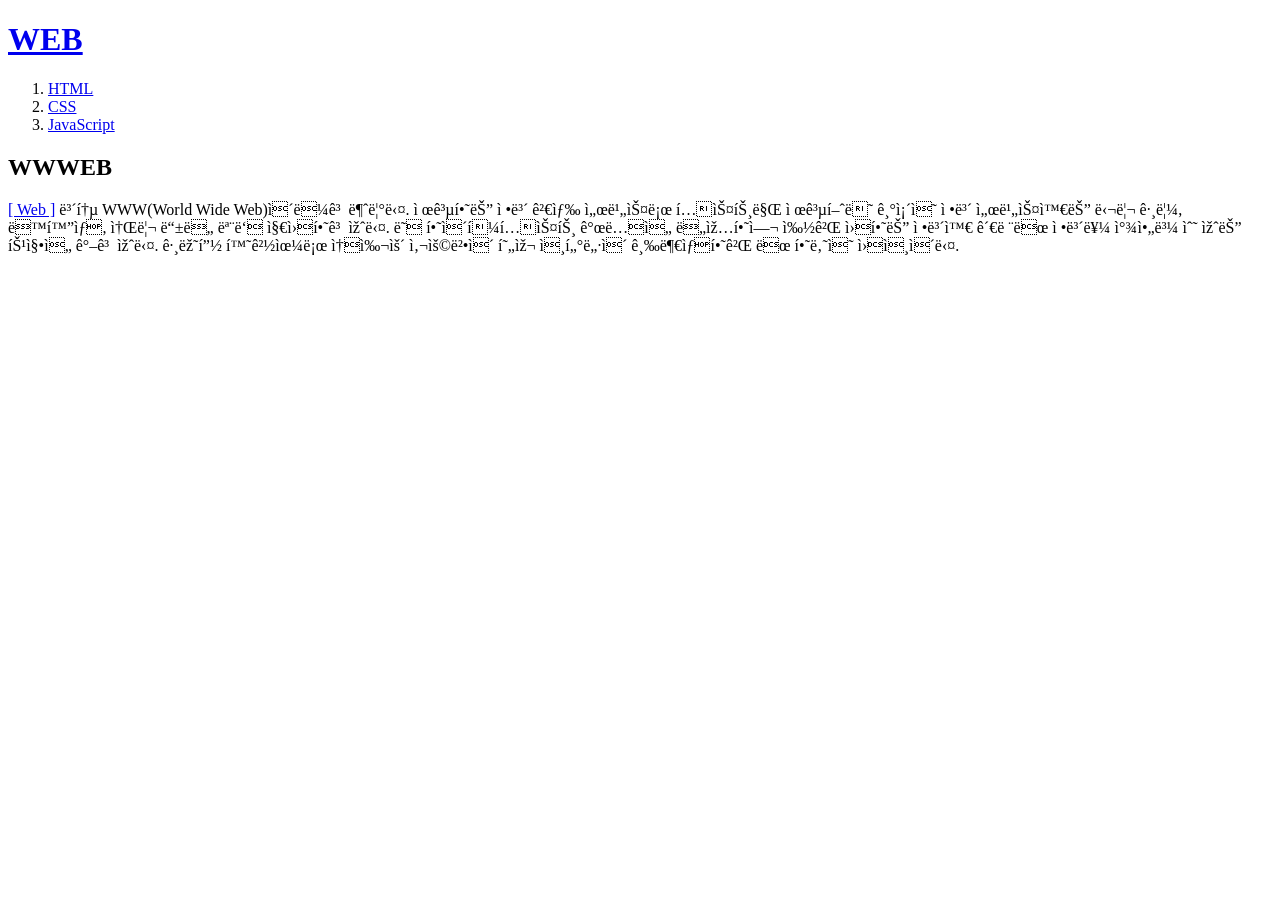
<file: index.html>
<!doctype html>

<html>

<head>
    <title> WEB1 - Welcome </title>
    <meta charset="utf_8">
</head>
    <body>
        <h1><a href="index.html">WEB</a></h1>
        <ol>
            <li><a href="1.html">HTML</a></li>
            <li><a href="2.html">CSS</a></li>
            <li><a href="3.html">JavaScript</a></li>
        </ol>
        
        <h2> WWWEB </h2>

        <p><a href="https://terms.naver.com/entry.naver?docId=784905&cid=41828&categoryId=41828" target="_blank" title="WEB의 정의">
        [ Web ]</a>
        보통 WWW(World Wide Web)이라고 불린다. 제공하는 정보 검색 서비스로 텍스트만 제공했던 기존의 정보 서비스와는 달리 
        그림, 동화상, 소리 등도 모두 지원하고 있다. 또 하이퍼텍스트 개념을 도입하여 쉽게 원하는 정보와 관련된 정보를 찾아볼 수 있는 특징을 갖고 있다. 
        그래픽 환경으로 손쉬운 사용법이 현재 인터넷이 급부상하게 된 하나의 원인이다.</p>
    </body>
</html>
</file>
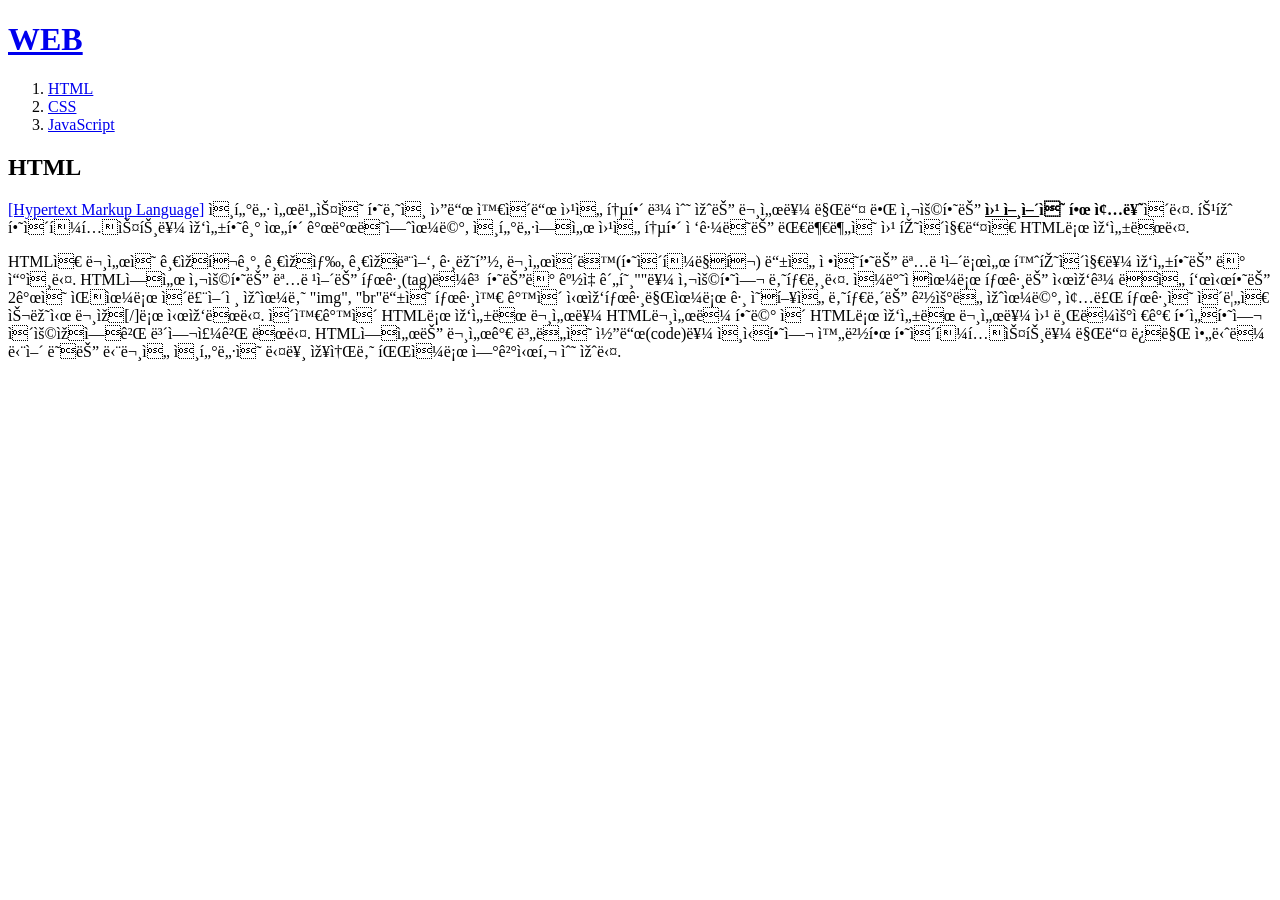
<file: 1.html>
<!doctype html>

<html>

<head>
    <title> WEB1 - HTML </title>
    <meta charset="utf_8">
</head>
    <body>
        <h1><a href="index.html">WEB</a></h1>
        <ol>
            <li><a href="1.html">HTML</a></li>
            <li><a href="2.html">CSS</a></li>
            <li><a href="3.html">JavaScript</a></li>
        </ol>
        
        <h2> HTML </h2>

        <p><a href="https://terms.naver.com/entry.naver?docId=1168097&cid=40942&categoryId=32838" target="_blank" title="html의 정의">
        [Hypertext Markup Language]</a>
        인터넷 서비스의 하나인 월드 와이드 웹을 통해 볼 수 있는 문서를 만들 때 
        사용하는 <strong><u>웹 언어</u>의 한 종류</strong>이다. 특히 하이퍼텍스트를 작성하기 위해 개발되었으며, 
        인터넷에서 웹을 통해 접근되는 대부분의 웹 페이지들은 HTML로 작성된다.</p>
        <p>HTML은 문서의 글자크기, 글자색, 글자모양, 그래픽, 문서이동(하이퍼링크) 등을 
        정의하는 명령어로서 홈페이지를 작성하는 데 쓰인다. 
        HTML에서 사용하는 명령어는 태그(tag)라고 하는데 꺽쇠괄호""를 사용하여 나타낸다. 
        일반적으로 태그는 시작과 끝을 표시하는 2개의 쌍으로 이루어져 있으나 "img", "br"등의 태그와 같이 
        시작태그만으로 그 영향을 나타내는 경우도 있으며, 종료 태그의 이름은 슬래시 문자[/]로 시작된다. 
        이와같이 HTML로 작성된 문서를 HTML문서라 하며 이 HTML로 작성된 문서를 웹 브라우저가 해석하여 이용자에게 보여주게 된다. 
        HTML에서는 문서가 별도의 코드(code)를 인식하여 완벽한 하이퍼텍스트를 만들 뿐만 아니라 
        단어 또는 단문을 인터넷의 다른 장소나 파일로 연결시킬 수 있다.</p>

    </body>
</html>
</file>
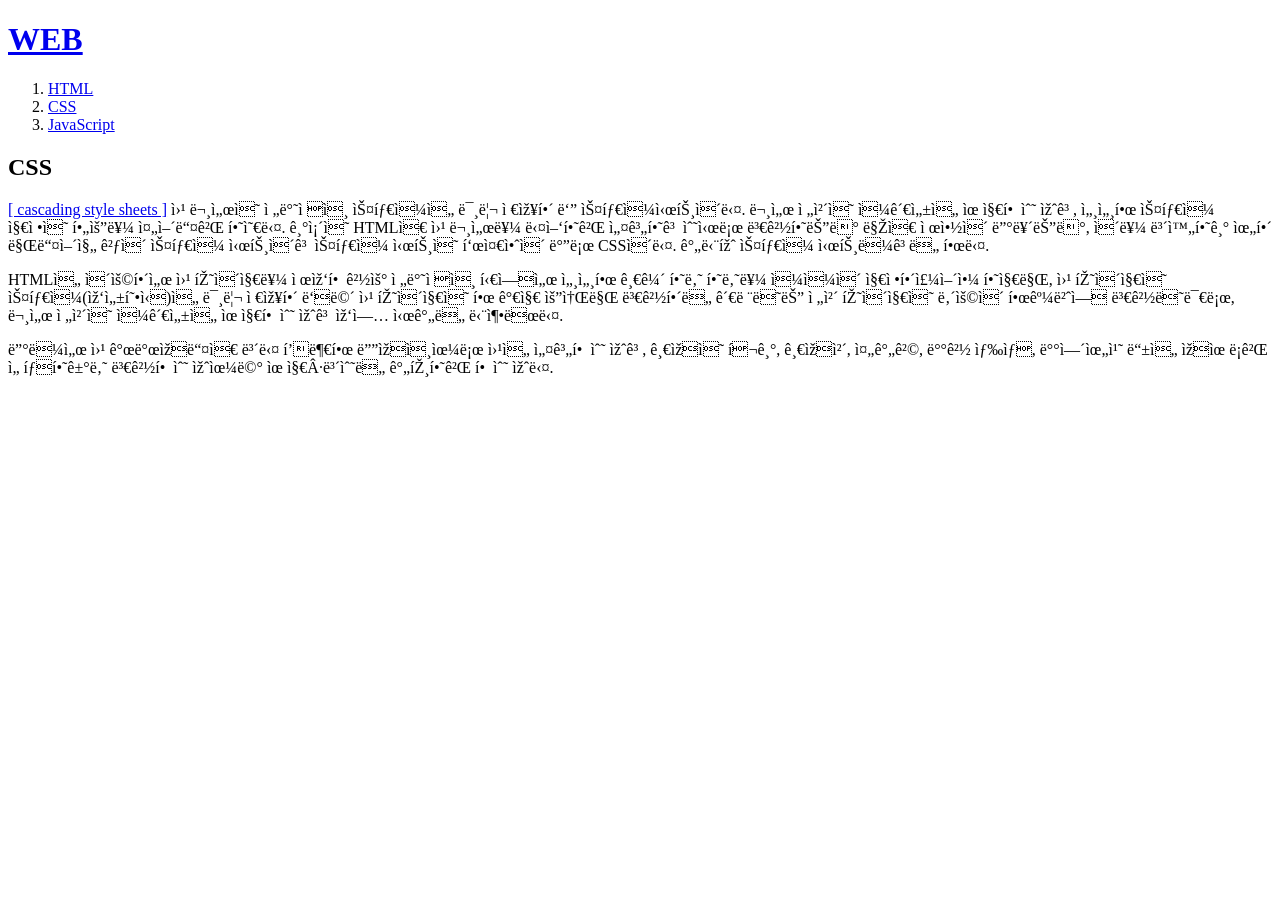
<file: 2.html>
<!doctype html>

<html>

<head>
    <title> WEB1 - CSS </title>
    <meta charset="utf_8">
</head>
    <body>
        <h1><a href="index.html">WEB</a></h1>
        <ol>
            <li><a href="1.html">HTML</a></li>
            <li><a href="2.html">CSS</a></li>
            <li><a href="3.html">JavaScript</a></li>
        </ol>
        
        <h2> CSS </h2>

        <p><a href="https://terms.naver.com/entry.naver?docId=1179641&cid=40942&categoryId=32854" target="_blank" title="CSS의 정의">
        [ cascading style sheets ]</a>
        웹 문서의 전반적인 스타일을 미리 저장해 둔 스타일시트이다. 문서 전체의 일관성을 유지할 수 있고, 
        세세한 스타일 지정의 필요를 줄어들게 하였다.
        기존의 HTML은 웹 문서를 다양하게 설계하고 수시로 변경하는데 많은 제약이 따르는데, 
        이를 보완하기 위해 만들어진 것이 스타일 시트이고 스타일 시트의 표준안이 바로 CSS이다. 
        간단히 스타일 시트라고도 한다.</p>
        <p>HTML을 이용해서 웹 페이지를 제작할 경우 전반적인 틀에서 세세한 글꼴 하나 하나를 일일이 지정해주어야 하지만, 
        웹 페이지의 스타일(작성형식)을 미리 저장해 두면 웹 페이지의 한 가지 요소만 변경해도 관련되는 전체 페이지의 내용이 한꺼번에 변경되므로, 
        문서 전체의 일관성을 유지할 수 있고 작업 시간도 단축된다.</p>
        <p>따라서 웹 개발자들은 보다 풍부한 디자인으로 웹을 설계할 수 있고, 
        글자의 크기, 글자체, 줄간격, 배경 색상, 배열위치 등을 자유롭게 선택하거나 변경할 수 있으며 유지·보수도 간편하게 할 수 있다.</p>

    </body>
</html>
</file>
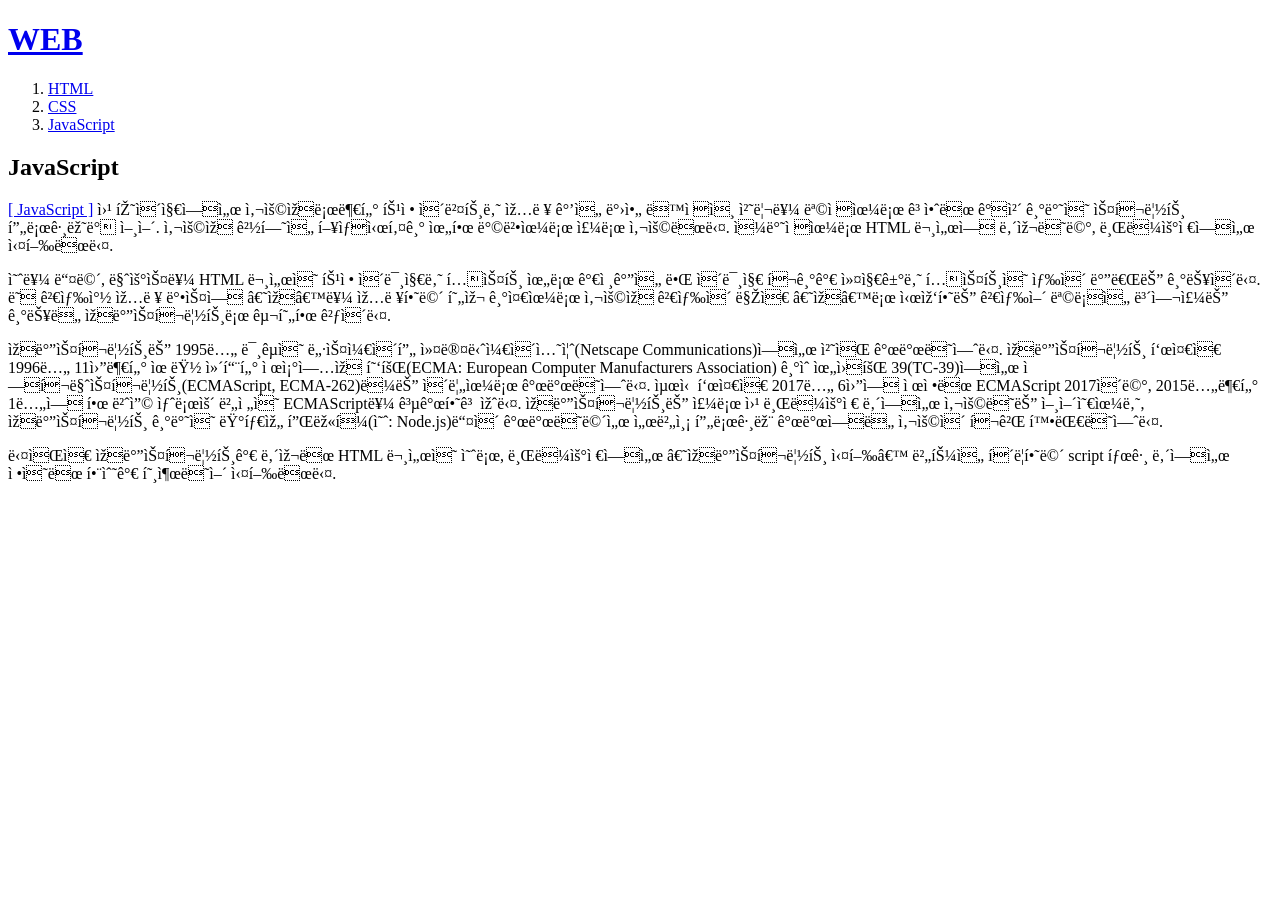
<file: 3.html>
<!doctype html>

<html>

<head>
    <title> WEB1 - JavaScript </title>
    <meta charset="utf_8">
</head>
    <body>
        <h1><a href="index.html">WEB</a></h1>
        <ol>
            <li><a href="1.html">HTML</a></li>
            <li><a href="2.html">CSS</a></li>
            <li><a href="3.html">JavaScript</a></li>
        </ol>
        
        <h2> JavaScript </h2>

        <p><a href="https://terms.naver.com/entry.naver?docId=2455068&cid=42346&categoryId=42346" target="_blank" title="JavaScript의 정의">
        [ JavaScript ]</a>
        웹 페이지에서 사용자로부터 특정 이벤트나 입력 값을 받아 동적인 처리를 목적으로 고안된 객체 기반의 스크립트 프로그래밍 언어.
        사용자 경험을 향상시키기 위한 방법으로 주로 사용된다. 일반적으로 HTML 문서에 내재되며, 브라우저에서 실행된다.</p>

        <p>예를 들면, 마우스를 HTML 문서의 특정 이미지나 텍스트 위로 가져갔을 때 이미지 크기가 커지거나 텍스트의 색이 바뀌는 기능이다. 
        또 검색창 입력 박스에 ‘자’를 입력하면 현재 기준으로 사용자 검색이 많은 ‘자’로 시작하는 검색어 목록을 보여주는 기능도 
        자바스크립트로 구현한 것이다.</p>

        <p>자바스크립트는 1995년 미국의 넷스케이프 커뮤니케이션즈(Netscape Communications)에서 처음 개발되었다. 
        자바스크립트 표준은 1996년 11월부터 유럽 컴퓨터 제조업자 협회(ECMA: European Computer Manufacturers Association) 
        기술위원회 39(TC-39)에서 에크마스크립트(ECMAScript, ECMA-262)라는 이름으로 개발되었다. 최신 표준은 2017년 6월에 제정된 ECMAScript 2017이며, 
        2015년부터 1년에 한 번씩 새로운 버전의 ECMAScript를 공개하고 있다.
        자바스크립트는 주로 웹 브라우저 내에서 사용되는 언어였으나, 자바스크립트 기반의 런타임 플랫폼(예: Node.js)들이 개발되면서 
        서버측 프로그램 개발에도 사용이 크게 확대되었다.</p>

        <p>다음은 자바스크립트가 내재된 HTML 문서의 예로, 브라우저에서 ‘자바스크립트 실행’ 버튼을 클릭하면 script 태그 내에서 
        정의된 함수가 호출되어 실행된다.</p>

    </body>
</html>
</file>
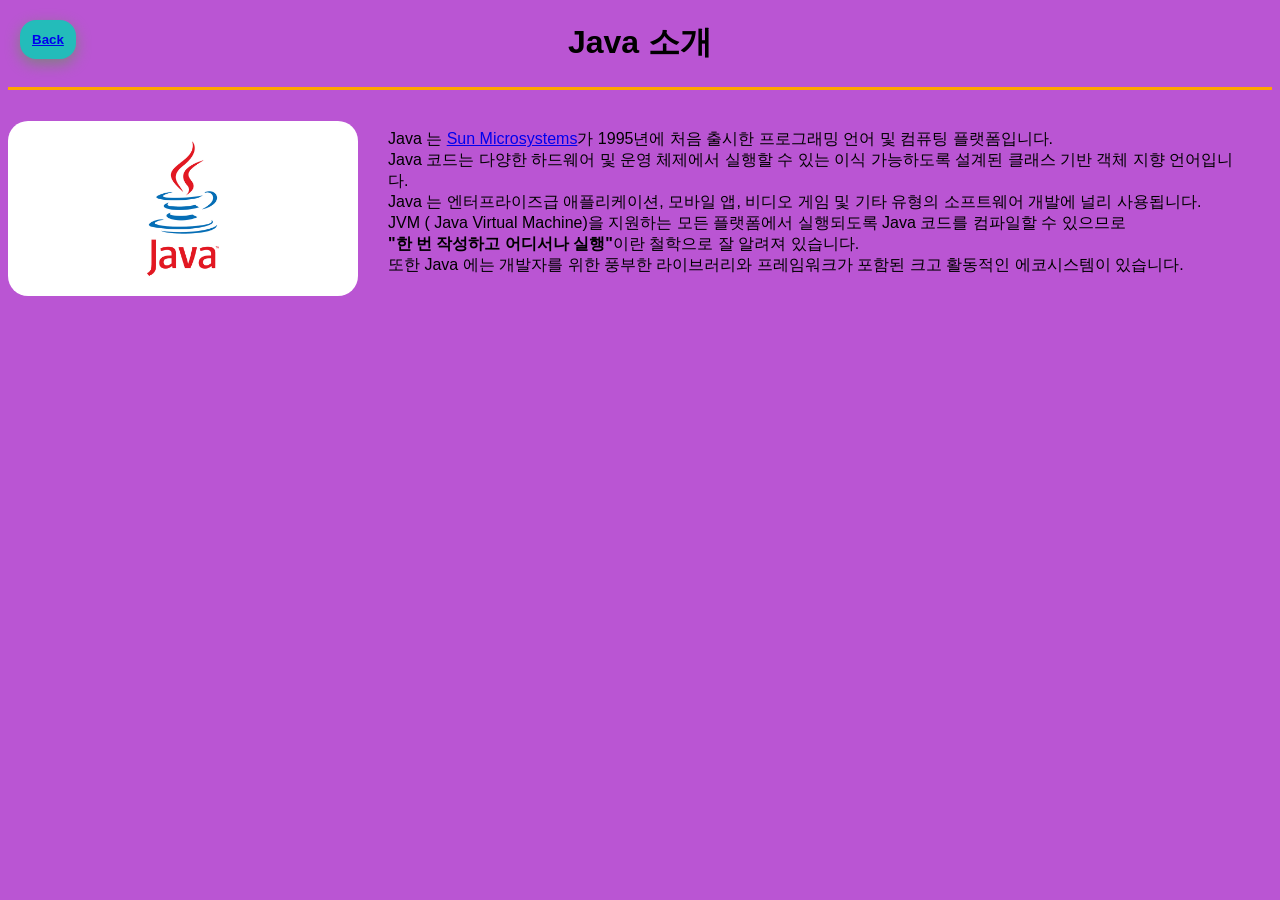
<file: tp3 결과물/aboutJava.html>
<!doctype html>

<html>
    
<head>
    <meta charset="UTF-8">
    <meta name="viewport" content="width=device-width, initial-scale=1.0">
    <title>About JAVA</title>

    <link rel="stylesheet" type="text/css" href="style2.css">

    <link href="https://fonts.googleapis.com/css2?family=Noto+Sans+KR:wght@100;300;400;500;700;900&family=Song+Myung&display=swap" rel="stylesheet">
    <link href="https://fonts.googleapis.com/css2?family=Montserrat:ital,wght@0,100;0,200;0,300;0,400;0,500;0,600;0,700;0,800;0,900;1,100;1,200;1,300;1,400;1,500;1,600;1,700;1,800;1,900&family=Noto+Sans+KR:wght@100;300;400;500;700;900&display=swap" rel="stylesheet">
</head>

<body>
    
    <button id="back-link"><a href="outline.html">Back</a></button>

    <center><h1>Java 소개</h1></center>


    <hr>
    <div class="main">
    
        <p><img src="java.jpg" class="thumbnail"></p>
    
        <div class="main_text">

            <p>Java 는 <a href="https://ko.wikipedia.org/wiki/썬_마이크로시스템즈" target="_blank">Sun Microsystems</a>가 
            1995년에 처음 출시한 프로그래밍 언어 및 컴퓨팅 플랫폼입니다.<br> 
            Java 코드는 다양한 하드웨어 및 운영 체제에서 실행할 수 있는 
            이식 가능하도록 설계된 클래스 기반 객체 지향 언어입니다.<br> 
            Java 는 엔터프라이즈급 애플리케이션, 모바일 앱, 
            비디오 게임 및 기타 유형의 소프트웨어 개발에 널리 사용됩니다.<br>
            JVM ( Java Virtual Machine)을 지원하는 모든 플랫폼에서 실행되도록 
            Java 코드를 컴파일할 수 있으므로 <br>
            <b>"한 번 작성하고 어디서나 실행"</b>이란 철학으로 잘 알려져 있습니다.<br>
            또한 Java 에는 개발자를 위한 풍부한 라이브러리와 프레임워크가 포함된 크고 활동적인 에코시스템이 있습니다.
            </p>
    
        </div>

    </div>
    
</body>
</html>
</file>
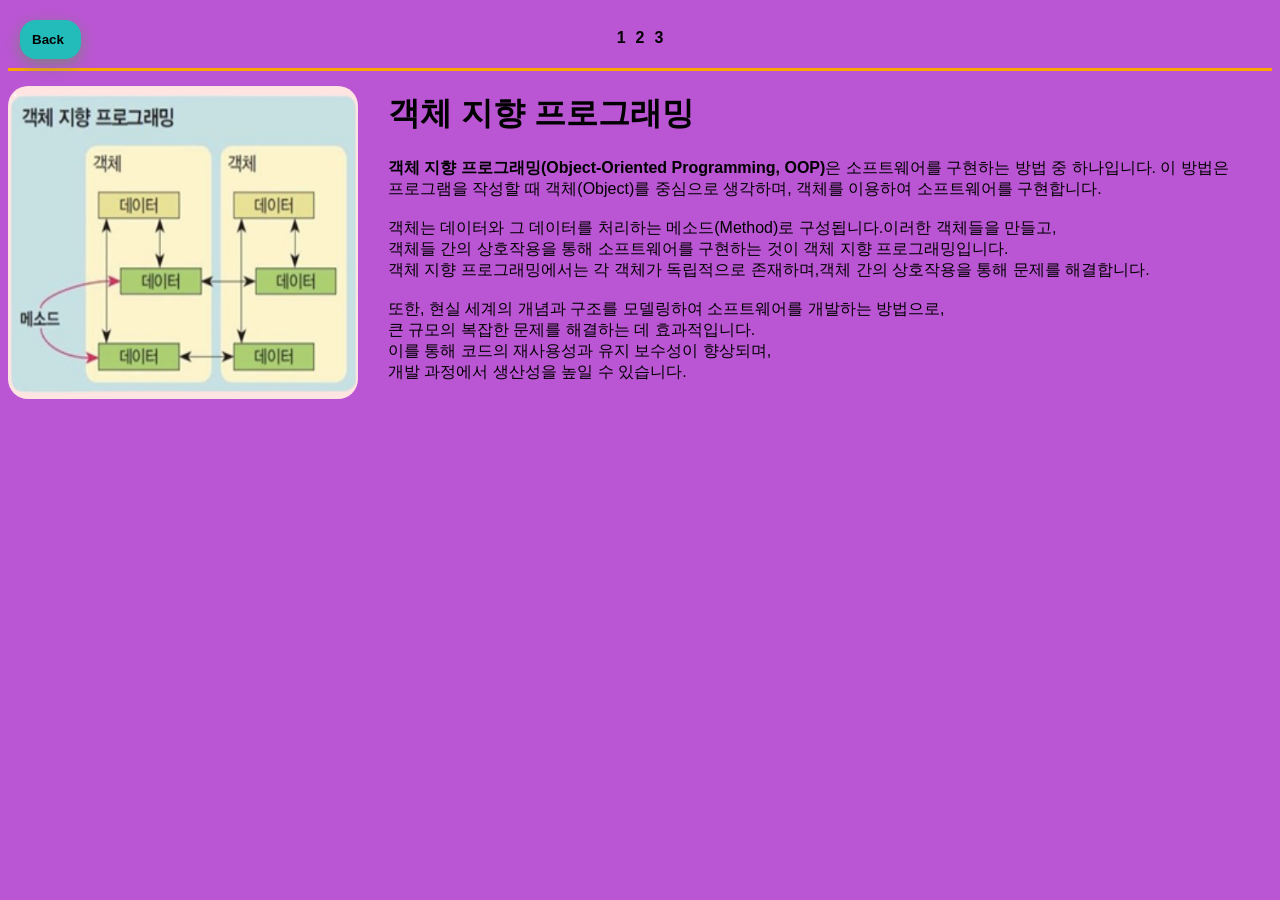
<file: tp3 결과물/object_oriented.html>
<!doctype html>

<html>

<head>
  <meta charset="UTF-8">
  <meta name="viewport" content="width=device-width, initial-scale=1.0">
    <title>Obeject-Oritented</title>

    <link rel="stylesheet" type="text/css" href="style2.css">

    <link href="https://fonts.googleapis.com/css2?family=Noto+Sans+KR:wght@100;300;400;500;700;900&family=Song+Myung&display=swap" rel="stylesheet">
    <link href="https://fonts.googleapis.com/css2?family=Montserrat:ital,wght@0,100;0,200;0,300;0,400;0,500;0,600;0,700;0,800;0,900;1,100;1,200;1,300;1,400;1,500;1,600;1,700;1,800;1,900&family=Noto+Sans+KR:wght@100;300;400;500;700;900&display=swap" rel="stylesheet">
</head>

<body>
  
  <div class="page">
    <button id="back-link"><a href="outline.html">Back</a></button>

    <b>
      <span class="page-numbers">
        <a href="#">1</a>
        <a href="예외처리.html">2</a>
        <a href="암호화와 보안.html">3</a>
      </span>
      
    </b>
  </div>

  <hr>
  
  <div class="main">
      <img class="thumbnail" src="객체지향프로그래밍.jpg">

      <div class="main_text">
        <h1>객체 지향 프로그래밍</h1>
        <p><strong>객체 지향 프로그래밍(Object-Oriented Programming, OOP)</strong>은 소프트웨어를 구현하는 방법 중 하나입니다.
        이 방법은 프로그램을 작성할 때 객체(Object)를 중심으로 생각하며, 객체를 이용하여 소프트웨어를 구현합니다.<br><br>
        
        객체는 데이터와 그 데이터를 처리하는 메소드(Method)로 구성됩니다.이러한 객체들을 만들고,<br>
        객체들 간의 상호작용을 통해 소프트웨어를 구현하는 것이 객체 지향 프로그래밍입니다.<br> 
        객체 지향 프로그래밍에서는 각 객체가 독립적으로 존재하며,객체 간의 상호작용을 통해 문제를 해결합니다.<br><br>
        또한, 현실 세계의 개념과 구조를 모델링하여 소프트웨어를 개발하는 방법으로,<br>
        큰 규모의 복잡한 문제를 해결하는 데 효과적입니다.<br> 
        이를 통해 코드의 재사용성과 유지 보수성이 향상되며,<br>
        개발 과정에서 생산성을 높일 수 있습니다.</p>
      </div>

  </div>

</body>

</html>
</file>
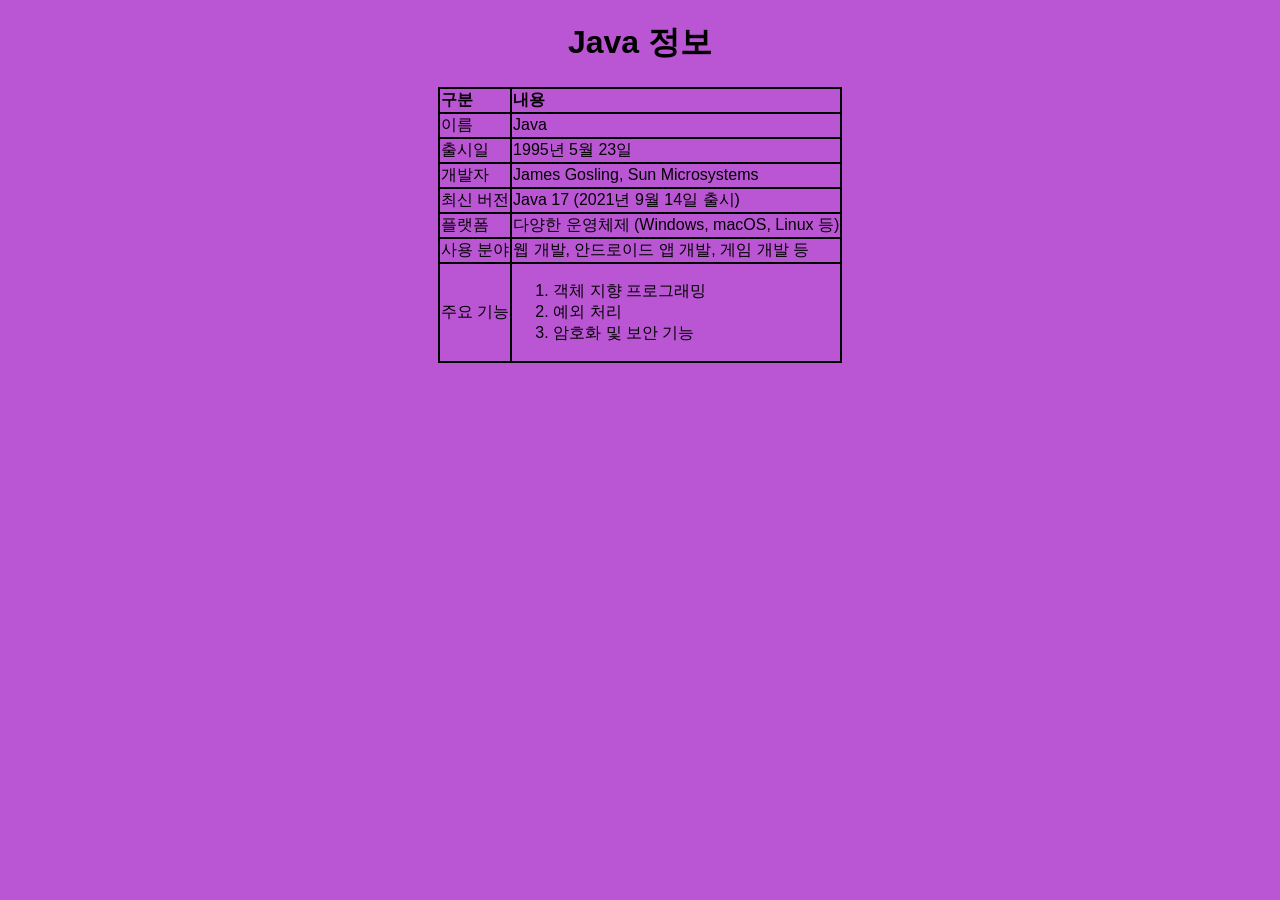
<file: tp3 결과물/outline.html>
<!DOCTYPE html>
<html>
  
<head>
  <meta charset="UTF-8">
  <meta name="viewport" content="width=device-width, initial-scale=1.0">
    <title>Outline</title>

    <link rel="stylesheet" type="text/css" href="style2.css">

    <link href="https://fonts.googleapis.com/css2?family=Noto+Sans+KR:wght@100;300;400;500;700;900&family=Song+Myung&display=swap" rel="stylesheet">
    <link href="https://fonts.googleapis.com/css2?family=Montserrat:ital,wght@0,100;0,200;0,300;0,400;0,500;0,600;0,700;0,800;0,900;1,100;1,200;1,300;1,400;1,500;1,600;1,700;1,800;1,900&family=Noto+Sans+KR:wght@100;300;400;500;700;900&display=swap" rel="stylesheet">
</head>

<body>
  <div class="outline">
    
    <h1>Java 정보</h1>
    
    <table>
      <thead>
        <tr>
          <th>구분</th>
          <th>내용</th>
        </tr>
      </thead>
      
      <tbody>
        <tr>
          <td>이름</td>
          <td><a href="aboutJava.html">Java</a></td>
        </tr>
        
        <tr>
          <td>출시일</td>
          <td>1995년 5월 23일</td>
        </tr>
        
        <tr>
          <td>개발자</td>
          <td>James Gosling, Sun Microsystems</td>
        </tr>
        
        <tr>
          <td>최신 버전</td>
          <td>Java 17 (2021년 9월 14일 출시)</td>
        </tr>
        
        <tr>
          <td>플랫폼</td>
          <td>다양한 운영체제 (Windows, macOS, Linux 등)</td>
        </tr>
        
        <tr>
          <td>사용 분야</td>
          <td>웹 개발, 안드로이드 앱 개발, 게임 개발 등</td>
        </tr>
        
        <tr>
          <td><a href="object_oriented.html">주요 기능</a></td>
          <td>
            <ol type="1">
              <li>객체 지향 프로그래밍</li>
              <li>예외 처리</li>
              <li>암호화 및 보안 기능</li>
            </ol>
          </td>
        </tr>
      
      </tbody>
    </table>
  </div>

</body>
</html>
</file>
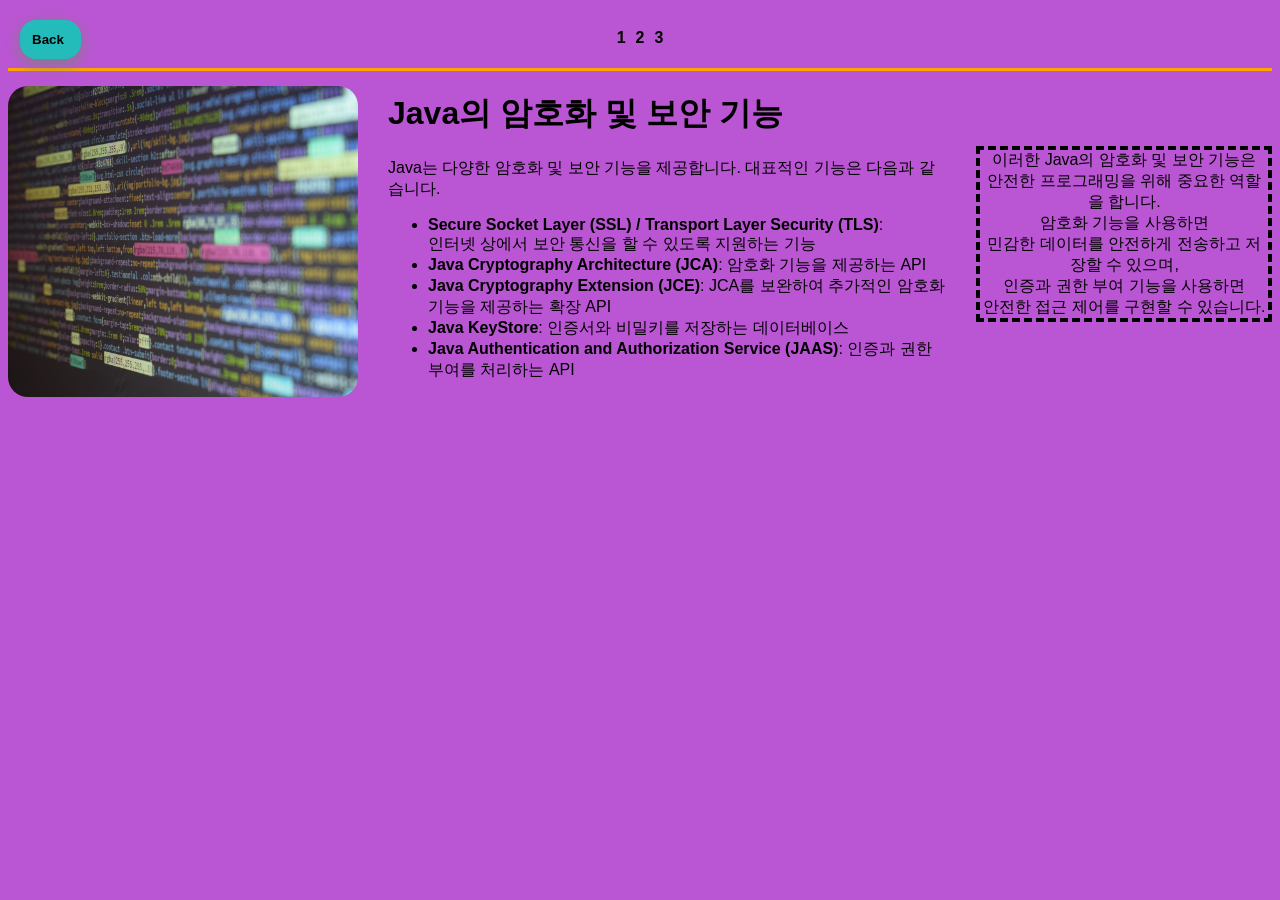
<file: tp3 결과물/암호화와 보안.html>
<!doctype html>
<html>

<head>
  <meta charset="UTF-8">
  <meta name="viewport" content="width=device-width, initial-scale=1.0">
  <title>Obeject-Oritented</title>

  <link rel="stylesheet" type="text/css" href="style2.css">

  <link
    href="https://fonts.googleapis.com/css2?family=Noto+Sans+KR:wght@100;300;400;500;700;900&family=Song+Myung&display=swap"
    rel="stylesheet">
  <link
    href="https://fonts.googleapis.com/css2?family=Montserrat:ital,wght@0,100;0,200;0,300;0,400;0,500;0,600;0,700;0,800;0,900;1,100;1,200;1,300;1,400;1,500;1,600;1,700;1,800;1,900&family=Noto+Sans+KR:wght@100;300;400;500;700;900&display=swap"
    rel="stylesheet">
</head>

<body>
  <div class="page">
    <button id="back-link"><a href="outline.html">Back</a></button>

    <b>
      <span class="page-numbers">
        <a href="object_oriented.html">1</a>
        <a href="예외처리.html">2</a>
        <a href="#">3</a>
      </span>
      
    </b>
  </div>

  <hr>
    
  <div class="main">
    <img class="thumbnail" src="java security.jpg">

    <div class="main_text">
      <h1>Java의 암호화 및 보안 기능</h1>

      <p>Java는 다양한 암호화 및 보안 기능을 제공합니다. 대표적인 기능은 다음과 같습니다.</p>

      <ul>
        <li><strong>Secure Socket Layer (SSL) / Transport Layer Security (TLS)</strong>:<br> 인터넷 상에서 보안 통신을 할 수 있도록 지원하는
          기능</li>
        <li><strong>Java Cryptography Architecture (JCA)</strong>: 암호화 기능을 제공하는 API</li>
        <li><strong>Java Cryptography Extension (JCE)</strong>: JCA를 보완하여 추가적인 암호화 기능을 제공하는 확장 API</li>
        <li><strong>Java KeyStore</strong>: 인증서와 비밀키를 저장하는 데이터베이스</li>
        <li><strong>Java Authentication and Authorization Service (JAAS)</strong>: 인증과 권한 부여를 처리하는 API</li>
      </ul>

    </div>

    <div class="summary">이러한 Java의 암호화 및 보안 기능은<br>
      안전한 프로그래밍을 위해 중요한 역할을 합니다.<br>
      암호화 기능을 사용하면<br>
      민감한 데이터를 안전하게 전송하고 저장할 수 있으며,<br>
      인증과 권한 부여 기능을 사용하면<br>
      안전한 접근 제어를 구현할 수 있습니다.
    </div>

  </div>
</body>

</html>
</file>
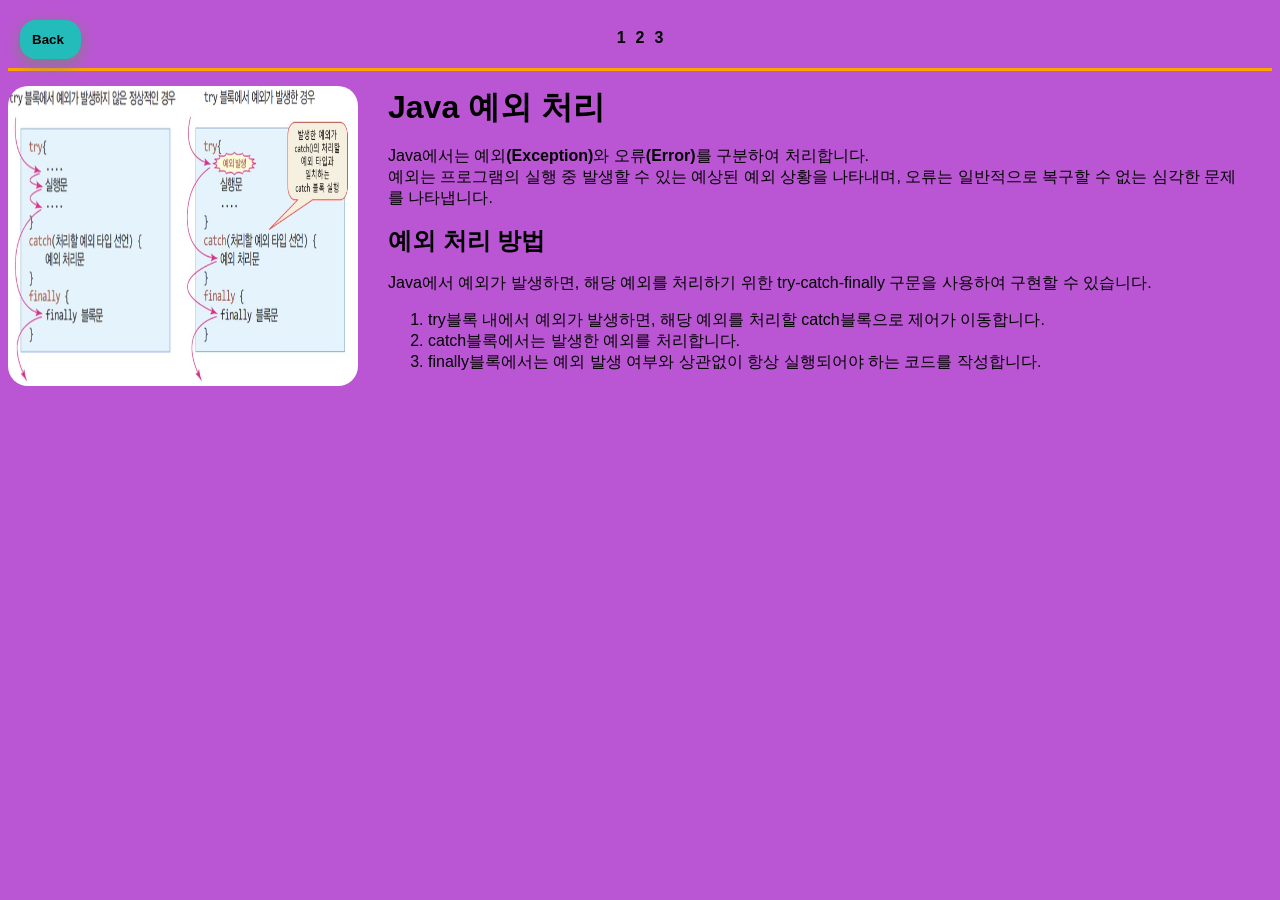
<file: tp3 결과물/예외처리.html>
<!DOCTYPE html>
<html>

<head>
    <meta charset="UTF-8">
  	<meta name="viewport" content="width=device-width, initial-scale=1.0">
    <title>Obeject-Oritented</title>

    <link rel="stylesheet" type="text/css" href="style2.css">

    <link href="https://fonts.googleapis.com/css2?family=Noto+Sans+KR:wght@100;300;400;500;700;900&family=Song+Myung&display=swap" rel="stylesheet">
    <link href="https://fonts.googleapis.com/css2?family=Montserrat:ital,wght@0,100;0,200;0,300;0,400;0,500;0,600;0,700;0,800;0,900;1,100;1,200;1,300;1,400;1,500;1,600;1,700;1,800;1,900&family=Noto+Sans+KR:wght@100;300;400;500;700;900&display=swap" rel="stylesheet">
</head>

<body>
	

	<div class="page">
		<button id="back-link"><a href="outline.html">Back</a></button>

		<b>
		  <span class="page-numbers">
			<a href="object_oriented.html">1</a>
			<a href="#">2</a>
			<a href="암호화와 보안.html">3</a>
		  </span>
		  
		</b>
	  </div>
	
	<hr>

	<div class="main">
		<img class="thumbnail" src="try_catch_finally1.jpg" height="300">
		
		<div class="main_text" id="thumb2">
			<h1 class="exception">Java 예외 처리</h1>
			
			<p>Java에서는 예외<strong>(Exception)</strong>와 오류<strong>(Error)</strong>를 구분하여 처리합니다.<br>
				예외는 프로그램의 실행 중 발생할 수 있는 예상된 예외 상황을 나타내며, 
				오류는 일반적으로 복구할 수 없는 심각한 문제를 나타냅니다.</p>

			
			<h2 class="exception">예외 처리 방법</h2>
			
			<p>Java에서 예외가 발생하면, 해당 예외를 처리하기 위한 try-catch-finally 구문을 사용하여 구현할 수 있습니다.</p>

			<ol type="1">
				<li>try블록 내에서 예외가 발생하면, 해당 예외를 처리할 catch블록으로 제어가 이동합니다.</li>
				<li>catch블록에서는 발생한 예외를 처리합니다.</li>
				<li>finally블록에서는 예외 발생 여부와 상관없이 항상 실행되어야 하는 코드를 작성합니다.</li>
			</ol>

		</div>


	</div>

</body>
</html>
</file>
<file: tp3 결과물/style2.css>
body {
    font-family: 'Mont Sans KR', sans-serif;
    background-color: #BA55D3;
}

.outline{
    color: black;
    text-align: center;
}

.outline a{
    text-decoration: none;
    color: #000;
}

.outline a:hover{
    color: white;
    text-decoration: underline;
}

table {
    margin-left:auto; 
    margin-right:auto;
    table-layout: auto;
}

table, td, th {
    border-collapse : collapse;
    border : 2px solid black;
    text-align: left
    
};

.page {
    display: flex;
    justify-content: space-between;
    align-items: center;
}
  

  
.page-numbers {
    display: flex;
    justify-content: center;
    align-items: center;
    height: 60px;
}
  
.page-numbers a {
    margin: 0 5px;
}

.page a {
    text-decoration: none;
    color: #000;
    margin-right: 5px;
}

.page a:hover {
    text-decoration: underline;
}


hr {
    height: 3px;
    background-color: orange; 
    border: none;
    margin: 0;
}

.main{
    display: flex;
    flex-direction: row;
    font-size: 16px;
    
}

.main_text{
    
    align-self: center;
    margin: 0px 30px;
}


.thumbnail{
    width: 350px;
    border-radius: 20px;
    margin-top: 15px;
    
}

#thumb2{
    margin-top: 15px;
}


.summary{
    align-self: center;
    text-align: center;
    border: 4px dashed black;
}

.exception{
    margin: 0;
}

.about-java {
    display: flex;
    
    
    font-size: 16px;
    text-align: center;
    align-self: center;
}

/* test */

#back-link {
    position: fixed;
    top: 20px;
    left: 20px;
  
    border: none;
    border-radius: 16px;
    background: rgb(35, 188, 186);
    color: black;
    padding: 12px;
    font-weight: bold;
    box-shadow: 0px 5px 15px gray;
    cursor: pointer;
    
}

#back-link a:hover{
    text-decoration: none;
    color: white;
}
</file>
